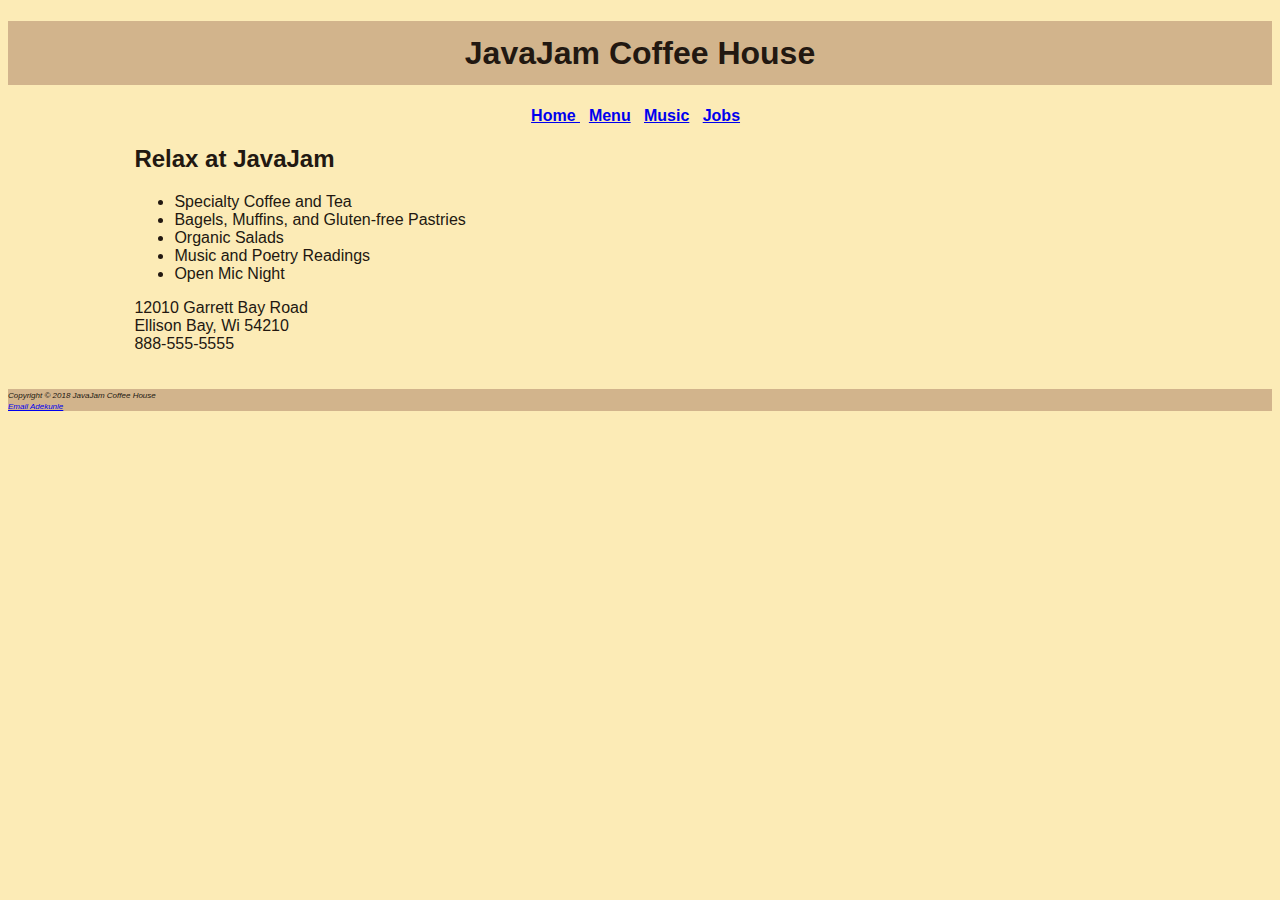
<file: index.html>
<!DOCTYPE html>
<html lang="en">
<head>
<title> JavaJam Coffee House </title>
<meta charset="utf-8">
<link rel="stylesheet" type="text/css" href="javajam.css"/>

</head>

<h1> JavaJam Coffee House </h1>
	<nav><b> 
		<a href="index.html"> Home </a> &nbsp;
		<a href="menu.html"> Menu</a>	&nbsp;
		<a href="music.html"> Music</a>	&nbsp;
		<a href="jobs.html"> Jobs</a>	&nbsp;
	</b></nav>
<main id="wrapper"> 
	<h2> Relax at JavaJam</h2>
		<ul>
			<li> Specialty Coffee and Tea</li>
			<li> Bagels, Muffins, and Gluten-free Pastries</li>
			<li> Organic Salads </li>
			<li> Music and Poetry Readings </li>
			<li> Open Mic Night </li>
		</ul>
<div> 
		12010 Garrett Bay Road <br> Ellison Bay, Wi 54210 <br>
		888-555-5555 <br> <br> <br>
</div>
</main>

<footer>
		<small><i> Copyright &copy; 2018 JavaJam Coffee House <br>
		<a href="mailto:adekunle@gmail.com">Email Adekunle</a>
		</i></small>
</footer>
</file>
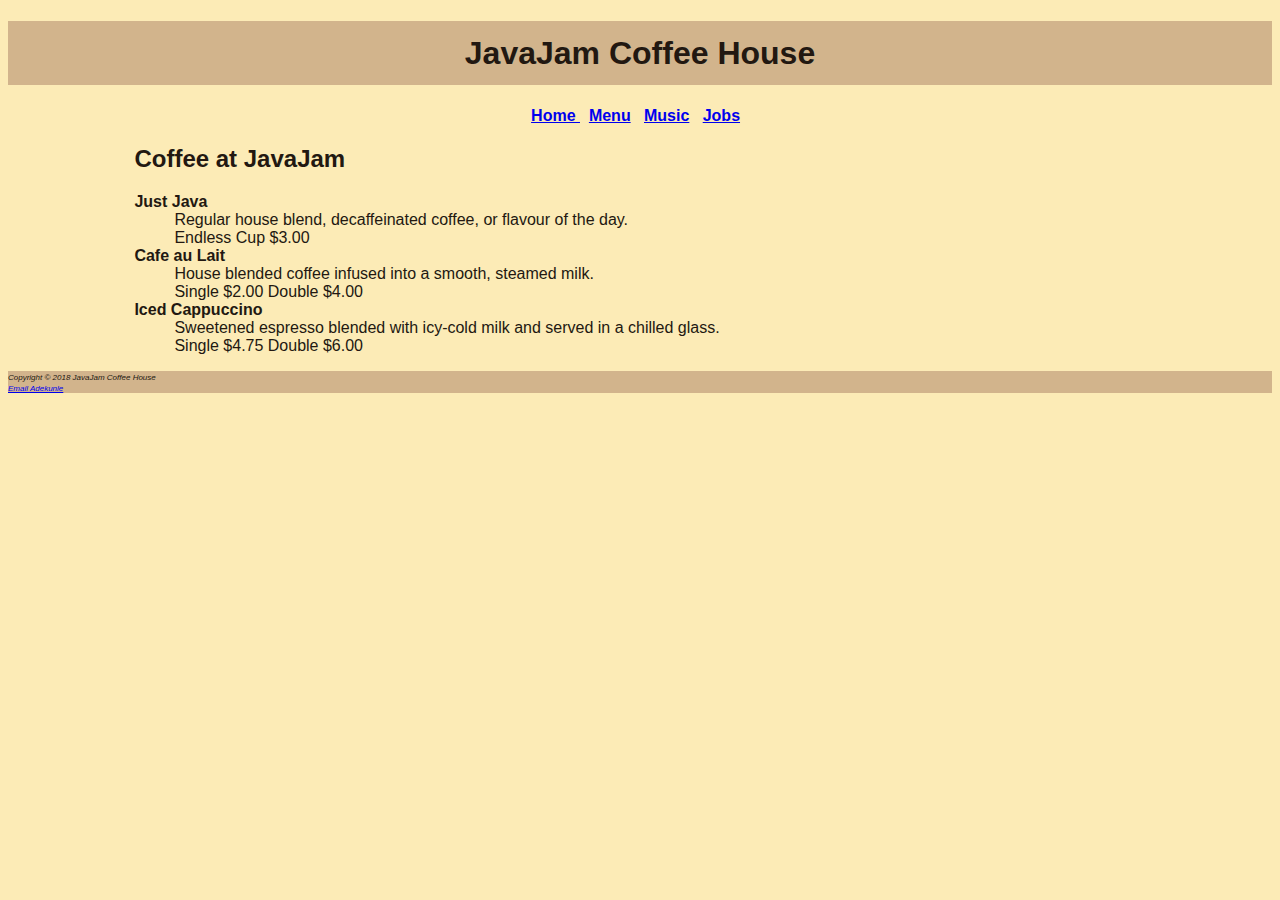
<file: menu.html>
<!DOCTYPE html>
<html lang="en">
<head>
<title> JavaJam Coffee House Menu</title>
<meta charset="utf-8">
<link rel="stylesheet" type="text/css" href="javajam.css"/>

</head>

<h1> JavaJam Coffee House </h1>
	<nav><b> 
		<a href="index.html"> Home </a> &nbsp;
		<a href="menu.html"> Menu</a>	&nbsp;
		<a href="music.html"> Music</a>	&nbsp;
		<a href="jobs.html"> Jobs</a>	&nbsp;
	</b></nav>
<div id = "wrapper">	
<main> 
	<h2> Coffee at JavaJam</h2>
	<dl>	
		<dt><strong>Just Java</strong></dt>
			<dd> Regular house blend, decaffeinated coffee, or flavour of the day.
				 <br> Endless Cup $3.00
			</dd>
		<dt><strong>Cafe au Lait</strong></dt>
			<dd> House blended coffee infused into a smooth, steamed milk. <br>
					Single $2.00 Double $4.00
			</dd>
		<dt><strong>Iced Cappuccino</strong></dt>
			<dd>Sweetened espresso blended with icy-cold milk and served
				in a chilled glass. <br>
					Single $4.75 Double $6.00
	</dl>
</div>

</main>

<footer>
		<small><i> Copyright &copy; 2018 JavaJam Coffee House <br>
		<a href="mailto:adekunle@gmail.com">Email Adekunle</a>
		</i></small>
</footer>
</file>
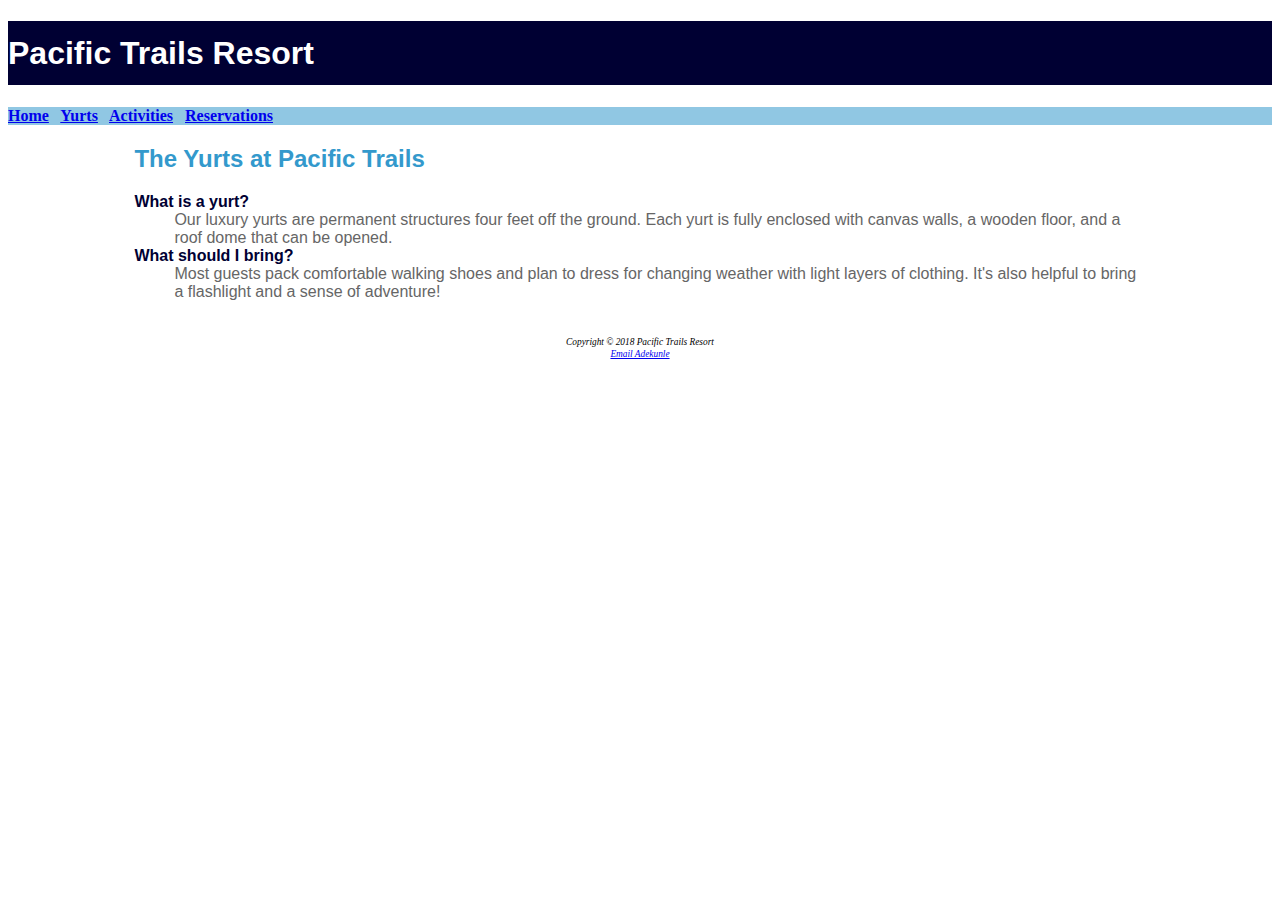
<file: Yurts.html>
<!DOCTYPE html>
<html lang="en">
<head>
<title>Pacific Trails Resort::Yurts </title>
<meta charset="utf-8">
<link rel="stylesheet" type="text/css" href="pacific.css"/>

</head>

<h1> Pacific Trails Resort </h1>
		<nav><b>
			<a href="index.html">Home</a> &nbsp;
			<a href="yurts.html">Yurts</a> &nbsp;
			<a href="activities.html">Activities</a> &nbsp;
			<a href="reservations.html">Reservations</a> &nbsp;
		</b></nav>
<div id="wrapper">
<main>
	<h2> The Yurts at Pacific Trails </h2>
	<dl>
		<dt><strong> What is a yurt?</strong></dt>
		<dd>
		Our luxury yurts are permanent structures four feet off the 
		ground. Each yurt is fully enclosed with canvas walls, a wooden
		floor, and a roof dome that can be opened.<br>
		</dd> 
		
		
		<dt><strong> What should I bring?</strong></dt>
		<dd>
		Most guests pack comfortable walking shoes and plan to dress 
		for changing weather with light layers of clothing. 
		It's also helpful to bring a flashlight and a sense of adventure!
		</dd>
	
	</dl>
	<br>
</main>
</div>

<footer>
	<small><i>
		Copyright &copy; 2018 Pacific Trails Resort <br>
		<a href="mailto:adekunle@gmail.com"> Email Adekunle</a>
	</i></small>

</footer>
</file>
<file: javajam.css>
body{
	background-color: #fcebb6;
	color: #221811; 
	font-family: Verdana, Ariel, sans-serif;
	}
	
h1{background-color: #d2b48c;
	line-height: 200%;
	text-align: center;
	}
	
nav{text-align: center; font-weight: bold;}

footer{background-color: #d2b48c; font-size: .60em; }

#wrapper{
		width: 80%;
		margin-right: auto;
		margin-left: auto;
			}
</file>
<file: pacific.css>
main{
	background-color: #ffffff; 
	color: #666666;
	font-family: Verdana, Arial, sans-serif;
}

h1{ background-color: #000033;
	color: #ffffff;
	font-family: Georgia, sans-serif;
	line-height: 200%
	}
	
nav{
	font-weight: bold;
	background-color: #90c7e3;
}

h2{
	color: #3399CC;
	font-family: Georgia, sans-serif;
}
	
dt{ 
	color: #000033;
	font-weight: bold;
}

.resort{
	color:#000033;
	font-size: 1.2em;
	}

footer {
	font-size: .7em;
	text-align: center;
	font-style: italic;
	}
	
#wrapper{
	margin-right: auto;
	margin-left: auto;
	width: 80%;
	}
</file>
